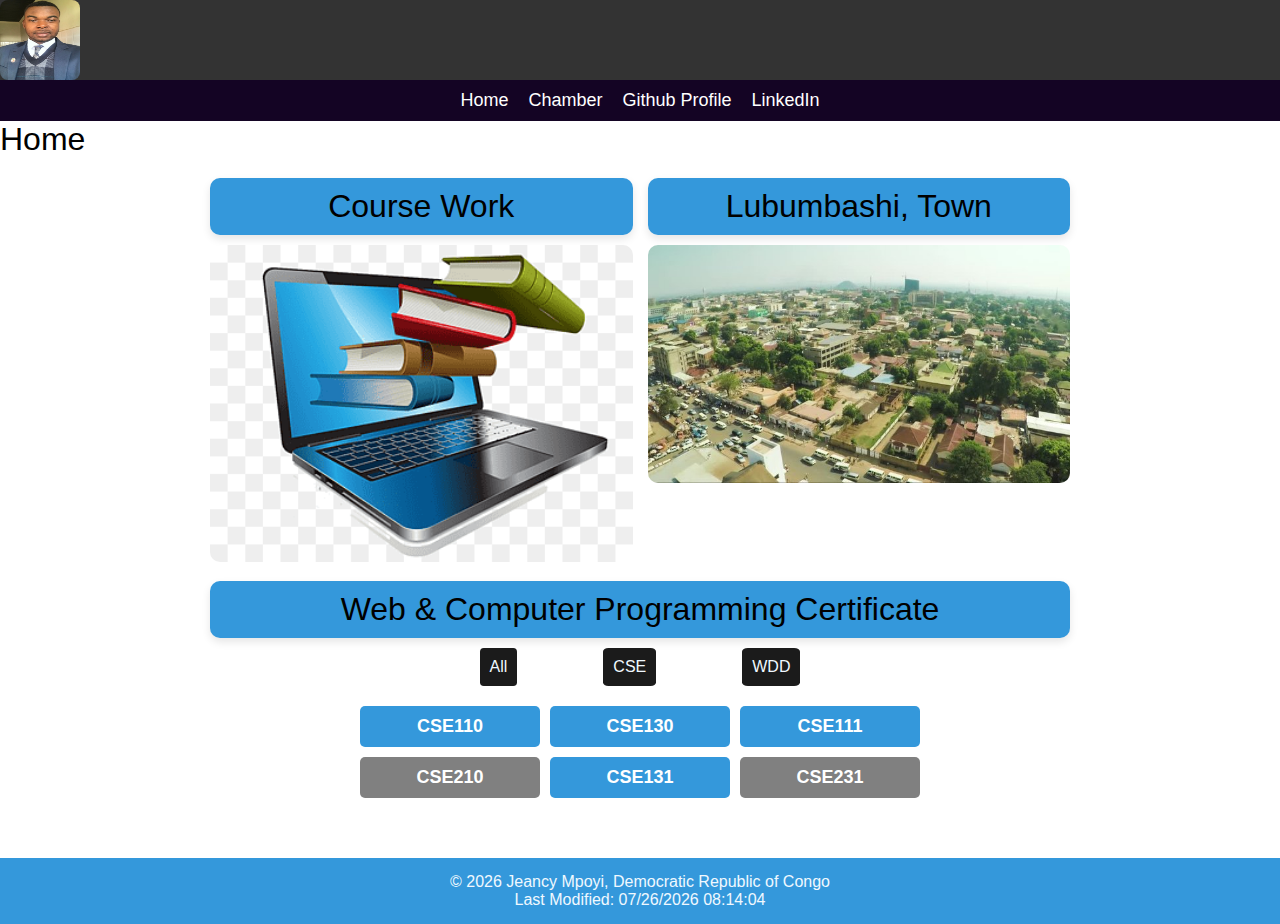
<file: index.html>
<!DOCTYPE html>
<html lang="en">
<head>
    <meta charset="UTF-8">
    <meta name="viewport" content="width=device-width, initial-scale=1.0">
    <title>home page</title>
    <link rel="stylesheet" href="./styles/base.css">
    <link rel="preconnect" href="https://fonts.googleapis.com">
    <link rel="preconnect" href="https://fonts.gstatic.com" crossorigin>
    <meta content="" name="Description">
    <meta content="author" name="Jeancy Mpoyi">
    <link rel="stylesheet" href="./styles/menu.css">
    <link rel="stylesheet" href="./styles/index.css">
    <link href="https://fonts.googleapis.com/css2?family=Roboto:wght@100..900&display=swap" rel="stylesheet">
</head>
<body>
    <header>
        <div class="header-top">
            <img class="profile-image" src="./images/jeancy.jpg" alt="Profile Image">
            <button class="menu-btn" id="menu-btn">&#9776;</button>
        </div>
    
        <nav class="nav-menu" id="nav-menu">
            <ul>
                <li><a href="#">Home</a></li>
                <li><a href="#">Chamber</a></li>
                <li><a href="#">Github Profile</a></li>
                <li><a href="#">LinkedIn</a></li>
            </ul>
        </nav>
    </header>
    
    <main>
        <h1>Home</h1>
        <div class="card-grid">
            <section class="card">
                <h1>Course Work</h1>
                <img src="./images/courses.png" alt="Courses">
            </section>
            <section class="card">
                <h1>Lubumbashi, Town</h1>
                <img class="image-city" src="./images/lubumbashi.jpg" alt="Lubumbashi">
            </section>
            <section class="card">
                <h1>Web & Computer Programming Certificate</h1>
                <div class="course">
                    <span>All</span>
                    <span>CSE</span>
                    <span>WDD</span>
                </div>

                <div class="courses-items">
                    <span>CSE110</span>
                    <span>CSE130</span>
                    <span>CSE111</span>
                    <span>CSE210</span>
                    <span>CSE131</span>
                    <span >CSE231</span>
                </div>
            </section>
        </div>
    </main>

    <footer>
        <p>
         &copy; <span id="currentyear"></span> Jeancy Mpoyi, Democratic Republic of Congo
       </p>
       <p id="lastModified"></p>
    </footer>

    <script src="./scripts/menu-humberger.js"></script>
    <script src="./scripts/index.js"></script>
</body>
</html>
</file>
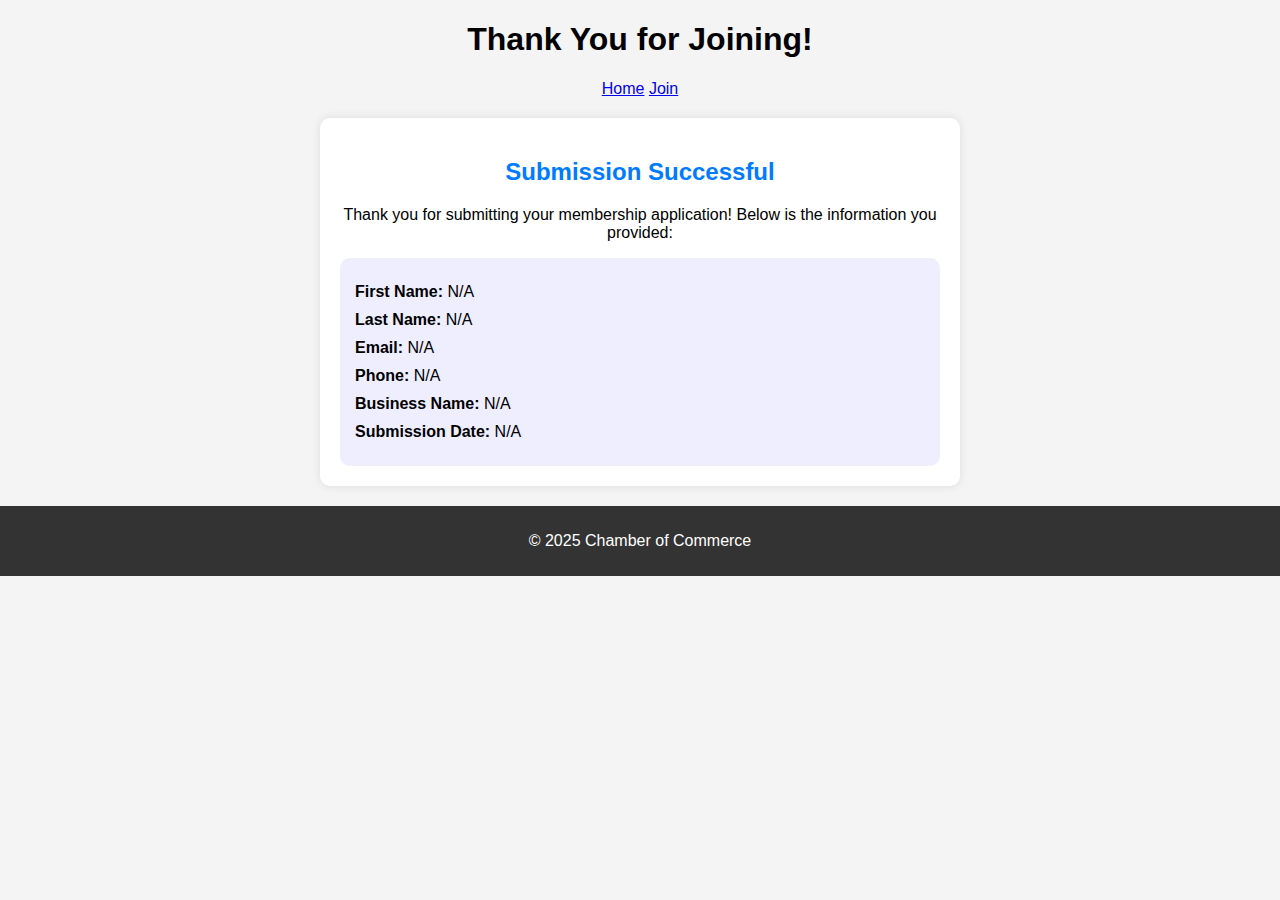
<file: chamber/thankyou.html>
<!DOCTYPE html>
<html lang="en">
<head>
    <meta charset="UTF-8">
    <meta name="viewport" content="width=device-width, initial-scale=1.0">
    <title>Thank You</title>
    <link rel="stylesheet" href="./css/thankyou.css">
</head>
<body>
    <header>
        <h1>Thank You for Joining!</h1>
        <nav>
            <a href="index.html">Home</a>
            <a href="join.html">Join</a>
        </nav>
    </header>
    
    <main>
        <section class="thank-you">
            <h2>Submission Successful</h2>
            <p>Thank you for submitting your membership application! Below is the information you provided:</p>
            <div class="submission-details">
                <p><strong>First Name:</strong> <span id="first-name"></span></p>
                <p><strong>Last Name:</strong> <span id="last-name"></span></p>
                <p><strong>Email:</strong> <span id="email"></span></p>
                <p><strong>Phone:</strong> <span id="phone"></span></p>
                <p><strong>Business Name:</strong> <span id="business"></span></p>
                <p><strong>Submission Date:</strong> <span id="timestamp"></span></p>
            </div>
        </section>
    </main>
    
    <footer>
        <p>&copy; 2025 Chamber of Commerce</p>
    </footer>
    
    <script src="./scripts/thankyou.js"></script>
</body>
</html>
</file>
<file: styles/base.css>
body{
    font-family: "Roboto", sans-serif;
}
h1{
    font-weight:100;
}
p{
    color: aliceblue;
}
</file>
<file: styles/menu.css>
* {
    margin: 0;
    padding: 0;
    box-sizing: border-box;
    font-family: Arial, sans-serif;
}

header {
    display: flex;
    flex-direction: column;
    align-items: center;
    color: white;
 
}

.header-top {
    display: flex;
    align-items: center;
    justify-content: space-between;
    width: 100%;
    background-color: #333;
}

.profile-image {
    width: 80px;
    height: 80px;
    border-radius: 10%;
}

.menu-btn {
    font-size: 24px;
    background: none;
    border: none;
    color: white;
    cursor: pointer;
    display: none;
}
.nav-menu{
    background-color: rgb(20, 4, 36);
    width: 100%;
}


.nav-menu ul {
    list-style: none;
    display: flex;
    justify-content: center;
    gap: 20px;
    padding: 10px 0;
}

.nav-menu a {
    text-decoration: none;
    color: white;
    font-size: 18px;
}


@media (max-width: 768px) {
    header {
        flex-direction: column;
        align-items: flex-start;
        padding:0;
    }

    .header-top {
        display: flex;
        justify-content: space-between;
        width: 100%;
    }

    .menu-btn {
        display: block;
    }

    .nav-menu {
        display: none;
        width: 100%;
    }

    .nav-menu ul {
        flex-direction: column;
        align-items: center;
        padding: 10px;
    }

    .nav-menu.show {
        display: flex;
    }
}
</file>
<file: styles/index.css>
.card-grid {
    display: grid;
    grid-template-columns: 1fr 1fr;
    gap: 15px;
    max-width: 900px;
    margin: auto;
    padding: 20px;
}

.card h1{

    border-radius: 10px;
    padding: 20px;
    box-shadow: 0 4px 8px rgba(0, 0, 0, 0.1);
    text-align: center;
}
.card h1{
    background-color: #3498db;
    top: 0%;
    padding: 10px;
}
.card img {
    width: 100%;
    border-radius: 10px;
    margin-top: 10px;
}

.card:nth-child(3) {
    grid-column: span 2;
}

footer {
    text-align: center;
    padding: 15px;
    background: #3498db;
    color: white;
    margin-top: 20px;
}

.course{
 display: flex;
 flex-direction: row;
 align-items: center;
 justify-content:center;
 gap: 10%;
margin-top: 10px;
}
.course span{
    background-color: rgb(27, 27, 27);
    padding: 10px;
    color:aliceblue;
    border-radius: 10%;
}

@media (max-width: 768px) {
    .card-grid {
        grid-template-columns: 1fr;
    }
    h1{
        text-align: center;
    }
    .course{
       align-items: center;
    }
    .card:nth-child(3) {
        grid-column: span 1;
    }
}








.courses-items {
    display: grid;
    grid-template-columns: repeat(3, 1fr);
    gap: 10px;
    max-width: 600px;
    margin: auto;
    padding: 20px;
}

.courses-items span {
    background: #3498db;
    color: white;
    padding: 10px;
    text-align: center;
    font-size: 18px;
    font-weight: bold;
    border-radius: 5px;
}
.courses-items span:nth-child(4),
.courses-items span:nth-child(6) {
    background: gray;
}
@media (max-width: 600px) {
    .courses-items {
        grid-template-columns: repeat(2, 1fr);
    }

}

@media (max-width: 400px) {
    .courses-items {
        grid-template-columns: 1fr;
    }
}
</file>
<file: chamber/css/thankyou.css>
body {
    font-family: Arial, sans-serif;
    margin: 0;
    padding: 0;
    background-color: #f4f4f4;
    text-align: center;
}

main {
    width: 90%;
    max-width: 600px;
    margin: 20px auto;
    padding: 20px;
    background: white;
    border-radius: 10px;
    box-shadow: 0px 0px 10px rgba(0, 0, 0, 0.1);
}

.thank-you h2 {
    color: #007bff;
}

.submission-details {
    text-align: left;
    padding: 15px;
    background: #eef;
    border-radius: 10px;
}

.submission-details p {
    font-size: 16px;
    margin: 10px 0;
}

footer {
    text-align: center;
    padding: 10px;
    background: #333;
    color: white;
    margin-top: 20px;
}

@media (max-width: 600px) {
    main {
        width: 95%;
        padding: 15px;
    }
}
</file>
